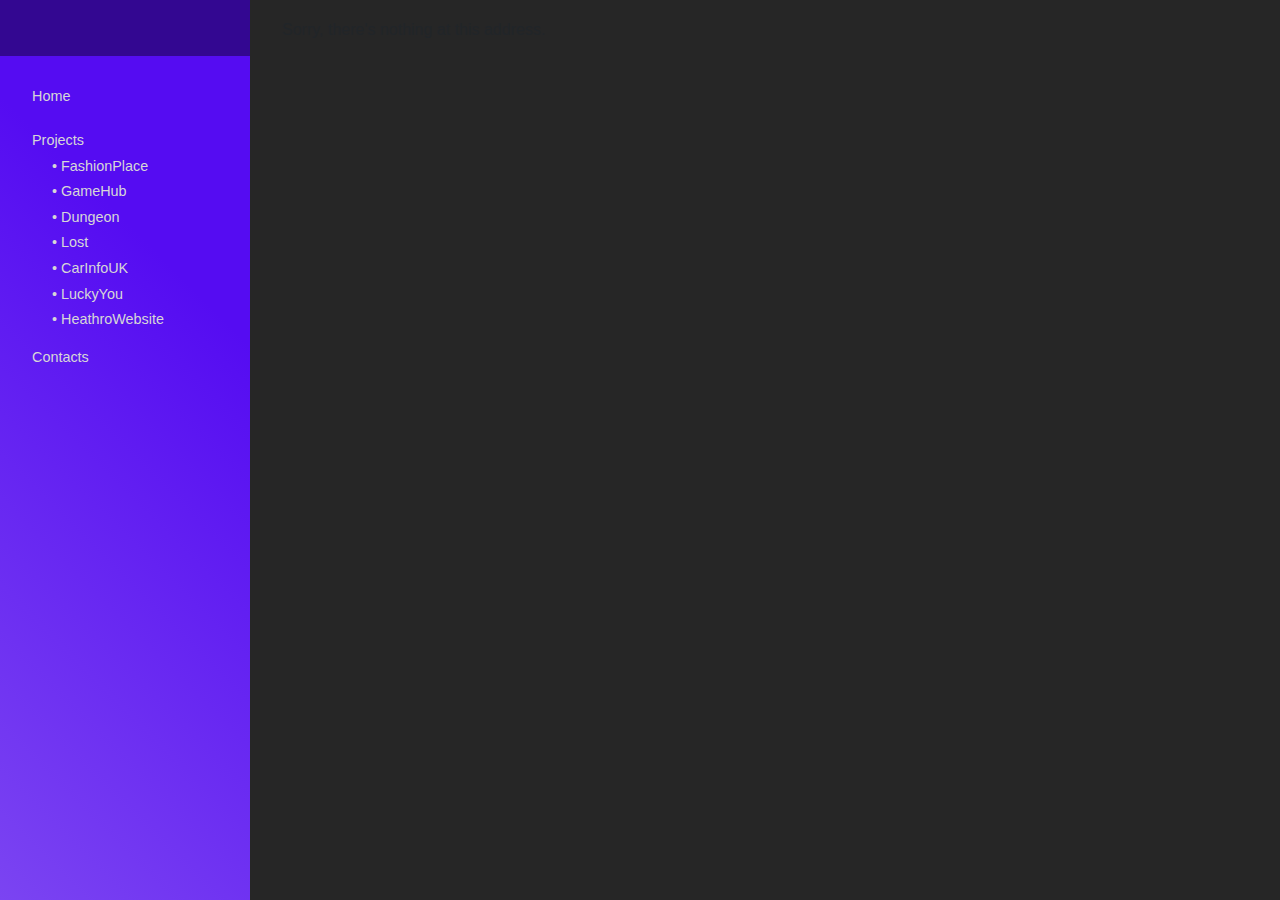
<file: index.html>
<!DOCTYPE html>
<html lang="en">

<head>
    <meta charset="utf-8" />
    <meta name="viewport" content="width=device-width, initial-scale=1.0" />
    <title>HeathroWebsite</title>
    <base href="/" />
    <link rel="stylesheet" href="css/bootstrap/bootstrap.min.css" />
    <link rel="stylesheet" href="css/app.css" />
    <link rel="icon" type="image/png" href="favicon.png" />
    <link href="HeathroWebsite.styles.css" rel="stylesheet" />

    <script type="text/javascript">
      (function(l) {
        if (l.search[1] === '/' ) {
          var decoded = l.search.slice(1).split('&').map(function(s) { 
            return s.replace(/~and~/g, '&')
          }).join('?');
          window.history.replaceState(null, null,
              l.pathname.slice(0, -1) + decoded + l.hash
          );
        }
      }(window.location))
    </script>

</head>

<body>
    <div id="app">
        <svg class="loading-progress">
            <circle r="40%" cx="50%" cy="50%" />
            <circle r="40%" cx="50%" cy="50%" />
        </svg>
        <div class="loading-progress-text"></div>
    </div>

    <div id="blazor-error-ui">
        An unhandled error has occurred.
        <a href="" class="reload">Reload</a>
        <a class="dismiss">🗙</a>
    </div>
    <script src="_framework/blazor.webassembly.js"></script>
</body>

</html>
</file>
<file: css/app.css>
html, body {
    font-family: 'Helvetica Neue', Helvetica, Arial, sans-serif;
    background-color: #262626;
}

h1:focus {
    outline: none;
}

a, .btn-link {
    color: #0071c1;
}

.btn-primary {
    color: #fff;
    background-color: #1b6ec2;
    border-color: #1861ac;
}

.btn:focus, .btn:active:focus, .btn-link.nav-link:focus, .form-control:focus, .form-check-input:focus {
  box-shadow: 0 0 0 0.1rem white, 0 0 0 0.25rem #258cfb;
}

.content {
    padding-top: 1.1rem;
}

.valid.modified:not([type=checkbox]) {
    outline: 1px solid #26b050;
}

.invalid {
    outline: 1px solid red;
}

.validation-message {
    color: red;
}

#blazor-error-ui {
    background: lightyellow;
    bottom: 0;
    box-shadow: 0 -1px 2px rgba(0, 0, 0, 0.2);
    display: none;
    left: 0;
    padding: 0.6rem 1.25rem 0.7rem 1.25rem;
    position: fixed;
    width: 100%;
    z-index: 1000;
}

    #blazor-error-ui .dismiss {
        cursor: pointer;
        position: absolute;
        right: 0.75rem;
        top: 0.5rem;
    }

.blazor-error-boundary {
    background: url([data-uri]) no-repeat 1rem/1.8rem, #b32121;
    padding: 1rem 1rem 1rem 3.7rem;
    color: white;
}

    .blazor-error-boundary::after {
        content: "An error has occurred."
    }

.loading-progress {
    position: relative;
    display: block;
    width: 8rem;
    height: 8rem;
    margin: 20vh auto 1rem auto;
}

    .loading-progress circle {
        fill: none;
        stroke: #e0e0e0;
        stroke-width: 0.6rem;
        transform-origin: 50% 50%;
        transform: rotate(-90deg);
    }

        .loading-progress circle:last-child {
            stroke: #1b6ec2;
            stroke-dasharray: calc(3.141 * var(--blazor-load-percentage, 0%) * 0.8), 500%;
            transition: stroke-dasharray 0.05s ease-in-out;
        }

.loading-progress-text {
    position: absolute;
    text-align: center;
    font-weight: bold;
    inset: calc(20vh + 3.25rem) 0 auto 0.2rem;
}

    .loading-progress-text:after {
        content: var(--blazor-load-percentage-text, "Loading");
    }

code {
    color: #c02d76;
}
</file>
<file: HeathroWebsite.styles.css>
/* /Layout/MainLayout.razor.rz.scp.css */
.page[b-36h2xk5fl8] {
    position: relative;
    display: flex;
    flex-direction: column;
}

main[b-36h2xk5fl8] {
    flex: 1;
}

.sidebar[b-36h2xk5fl8] {
    background-image: linear-gradient(45deg, #7B44F2 0%, #550CF2 70%);
}

.top-row[b-36h2xk5fl8] {
    background-color: #32088C;
    border-bottom: 1px solid #d6d5d5;
    justify-content: flex-end;
    height: 3.5rem;
    display: flex;
    align-items: center;
}

    .top-row[b-36h2xk5fl8]  a, .top-row[b-36h2xk5fl8]  .btn-link {
        white-space: nowrap;
        margin-left: 1.5rem;
        text-decoration: none;
    }

    .top-row[b-36h2xk5fl8]  a:hover, .top-row[b-36h2xk5fl8]  .btn-link:hover {
        text-decoration: underline;
    }

    .top-row[b-36h2xk5fl8]  a:first-child {
        overflow: hidden;
        text-overflow: ellipsis;
    }

@media (max-width: 640.98px) {
    .top-row[b-36h2xk5fl8] {
        justify-content: space-between;
    }

    .top-row[b-36h2xk5fl8]  a, .top-row[b-36h2xk5fl8]  .btn-link {
        margin-left: 0;
    }
}

@media (min-width: 641px) {
    .page[b-36h2xk5fl8] {
        flex-direction: row;
    }

    .sidebar[b-36h2xk5fl8] {
        width: 250px;
        height: 100vh;
        position: sticky;
        top: 0;
    }

    .top-row[b-36h2xk5fl8] {
        position: sticky;
        top: 0;
        z-index: 1;
    }

    .top-row.auth[b-36h2xk5fl8]  a:first-child {
        flex: 1;
        text-align: right;
        width: 0;
    }

    .top-row[b-36h2xk5fl8], article[b-36h2xk5fl8] {
        padding-left: 2rem !important;
        padding-right: 1.5rem !important;
    }
}
/* /Layout/NavMenu.razor.rz.scp.css */
.navbar-toggler[b-sfl5squua2] {
    background-color: rgba(255, 255, 255, 0.1);
}

.top-row[b-sfl5squua2] {
    height: 3.5rem;
    background-color: rgba(0,0,0,0.4);
}

.navbar-brand[b-sfl5squua2] {
    font-size: 1.1rem;
}

.nav-item[b-sfl5squua2] {
    font-size: 0.9rem;
    padding-bottom: 0.5rem;
}

    .nav-item:first-of-type[b-sfl5squua2] {
        padding-top: 1rem;
    }

    .nav-item:last-of-type[b-sfl5squua2] {
        padding-bottom: 1rem;
    }

    .nav-item[b-sfl5squua2]  a {
        color: #d7d7d7;
        border-radius: 4px;
        height: 3rem;
        display: flex;
        align-items: center;
        line-height: 3rem;
    }

.nav-item[b-sfl5squua2]  a.active {
    background-color: rgba(255,255,255,0.37);
    color: white;
}

.nav-item[b-sfl5squua2]  a:hover {
    background-color: rgba(255,255,255,0.1);
    color: white;
}

.nav-parent-item[b-sfl5squua2] {
    font-size: 0.9rem;
    padding-bottom: 0.1rem;
}

    .nav-parent-item[b-sfl5squua2]  a {
        color: #d7d7d7;
        border-radius: 4px;
        height: 1.5rem;
        display: flex;
        align-items: center;
        line-height: 1.5rem;
    }

.nav-child-item[b-sfl5squua2] {
    font-size: 0.9rem;
    padding-bottom: 0.1rem;
}

    .nav-child-item[b-sfl5squua2]  a {
        color: #d7d7d7;
        border-radius: 4px;
        height: 1.5rem;
        display: flex;
        align-items: center;
        line-height: 1.5rem;
    }

        .nav-child-item[b-sfl5squua2]  a.active {
            background-color: rgba(255,255,255,0.37);
            color: white;
        }

        .nav-child-item[b-sfl5squua2]  a:hover {
            background-color: rgba(255,255,255,0.1);
            color: white;
        }

@media (min-width: 641px) {
    .navbar-toggler[b-sfl5squua2] {
        display: none;
    }

    .collapse[b-sfl5squua2] {
        display: block;
    }
    
    .nav-scrollable[b-sfl5squua2] {
        height: calc(100vh - 3.5rem);
        overflow-y: auto;
    }
}
/* /Pages/CarInfoUK.razor.rz.scp.css */
.screenshot[b-c9ujn8r4fz] {
    max-width: 768px;
    display: block;
    margin: 0 auto;
    margin-top: 2rem;
}

.container[b-c9ujn8r4fz] {
    max-width: 633px;
}

.description[b-c9ujn8r4fz] {
    margin-top: 2rem;
    text-align: left;
    color: #D9D9D9;
    font-size: 18px;
}

@media screen and (max-width: 1066px) {
    .screenshot[b-c9ujn8r4fz] {
        max-width: 100%;
    }
}


@media screen and (max-width: 700px) {
    .container[b-c9ujn8r4fz] {
        max-width: 100%;
    }
}
/* /Pages/Contacts.razor.rz.scp.css */
.container[b-4pxmimdc1q] {
    max-width: 525px;
}

.title[b-4pxmimdc1q] {
    margin-top: 2rem;
    margin-bottom: 2rem;
    text-align: center;
    color: #D9D9D9;
    font-weight: 700;
    font-size: 30px;
}

.icons-grid[b-4pxmimdc1q] {
    display: grid;
    grid-template-columns: repeat(auto-fill, minmax(75px, 1fr));
    gap: 20px;
}

.icon[b-4pxmimdc1q] {
    width: 100%;
    height: auto;
    max-width: 100px;
    display: block;
    margin: 0 auto;
}

@media screen and (max-width: 700px) {
    .container[b-4pxmimdc1q] {
        max-width: 100%;
    }
    .icons-grid[b-4pxmimdc1q] {
        grid-template-columns: repeat(3, 1fr);
    }
}
/* /Pages/Dungeon.razor.rz.scp.css */
.trailer[b-5xj3ofzmq4] {
    width: 768px;
    height: 432px;
    display: block;
    margin: 0 auto;
    margin-top: 2rem;
}

.container[b-5xj3ofzmq4] {
    max-width: 633px;
}

.description[b-5xj3ofzmq4] {
    margin-top: 2rem;
    text-align: left;
    color: #D9D9D9;
    font-size: 18px;
}

@media screen and (max-width: 1066px) {
    .trailer[b-5xj3ofzmq4] {
        max-width: 100%;
        max-height: calc((100vw - 48px) / 1.78);
    }
}


@media screen and (max-width: 700px) {
    .container[b-5xj3ofzmq4] {
        max-width: 100%;
    }
}
/* /Pages/FashionPlace.razor.rz.scp.css */
.screenshot[b-yw1rm7j5mi] {
    max-width: 768px;
    display: block;
    margin: 0 auto;
    margin-top: 2rem;
}

.container[b-yw1rm7j5mi] {
    max-width: 633px;
}

.description[b-yw1rm7j5mi] {
    margin-top: 2rem;
    text-align: left;
    color: #D9D9D9;
    font-size: 18px;
}

@media screen and (max-width: 1066px) {
    .screenshot[b-yw1rm7j5mi] {
        max-width: 100%;
    }
}


@media screen and (max-width: 700px) {
    .container[b-yw1rm7j5mi] {
        max-width: 100%;
    }
}
/* /Pages/GameHub.razor.rz.scp.css */
.screenshot[b-fw1b63ruvd] {
    max-width: 768px;
    display: block;
    margin: 0 auto;
    margin-top: 2rem;
}

.container[b-fw1b63ruvd] {
    max-width: 633px;
}

.description[b-fw1b63ruvd] {
    margin-top: 2rem;
    text-align: left;
    color: #D9D9D9;
    font-size: 18px;
}

@media screen and (max-width: 1066px) {
    .screenshot[b-fw1b63ruvd] {
        max-width: 100%;
    }
}


@media screen and (max-width: 700px) {
    .container[b-fw1b63ruvd] {
        max-width: 100%;
    }
}
/* /Pages/Home.razor.rz.scp.css */
.avatar[b-77cfjeo2ng] {
    max-width: 633px;
    display: block;
    margin: 0 auto;
    margin-top: 2rem;
    border-radius: 50%;
}

.container[b-77cfjeo2ng] {
    max-width: 633px;
}

.greeting[b-77cfjeo2ng] {
    margin-top: 2rem;
    text-align: left;
    color: #D9D9D9;
    font-weight: 700;
    font-size: 30px;
}

.description[b-77cfjeo2ng] {
    text-align: left;
    color: #D9D9D9;
    font-size: 18px;
}

@media screen and (max-width: 950px) {
    .avatar[b-77cfjeo2ng] {
        max-width: 100%;
    }
    .container[b-77cfjeo2ng] {
        max-width: 100%;
    }
}
/* /Pages/Lost.razor.rz.scp.css */
.trailer[b-79hj6q5rrz] {
    width: 768px;
    height: 432px;
    display: block;
    margin: 0 auto;
    margin-top: 2rem;
}

.container[b-79hj6q5rrz] {
    max-width: 633px;
}

.description[b-79hj6q5rrz] {
    margin-top: 2rem;
    text-align: left;
    color: #D9D9D9;
    font-size: 18px;
}

@media screen and (max-width: 1066px) {
    .trailer[b-79hj6q5rrz] {
        max-width: 100%;
        max-height: calc((100vw - 48px) / 1.78);
    }
}


@media screen and (max-width: 700px) {
    .container[b-79hj6q5rrz] {
        max-width: 100%;
    }
}
/* /Pages/LuckyYou.razor.rz.scp.css */
.screenshot[b-cuubdo7ums] {
    max-width: 768px;
    display: block;
    margin: 0 auto;
    margin-top: 2rem;
}

.container[b-cuubdo7ums] {
    max-width: 633px;
}

.description[b-cuubdo7ums] {
    margin-top: 2rem;
    text-align: left;
    color: #D9D9D9;
    font-size: 18px;
}

@media screen and (max-width: 1066px) {
    .screenshot[b-cuubdo7ums] {
        max-width: 100%;
    }
}


@media screen and (max-width: 700px) {
    .container[b-cuubdo7ums] {
        max-width: 100%;
    }
}
/* /Pages/Website.razor.rz.scp.css */
.container[b-qz30gkha50] {
    max-width: 633px;
}

.description[b-qz30gkha50] {
    margin-top: 2rem;
    text-align: left;
    color: #D9D9D9;
    font-size: 18px;
}

@media screen and (max-width: 633px) {
    .container[b-qz30gkha50] {
        max-width: 100%;
    }
}
</file>
